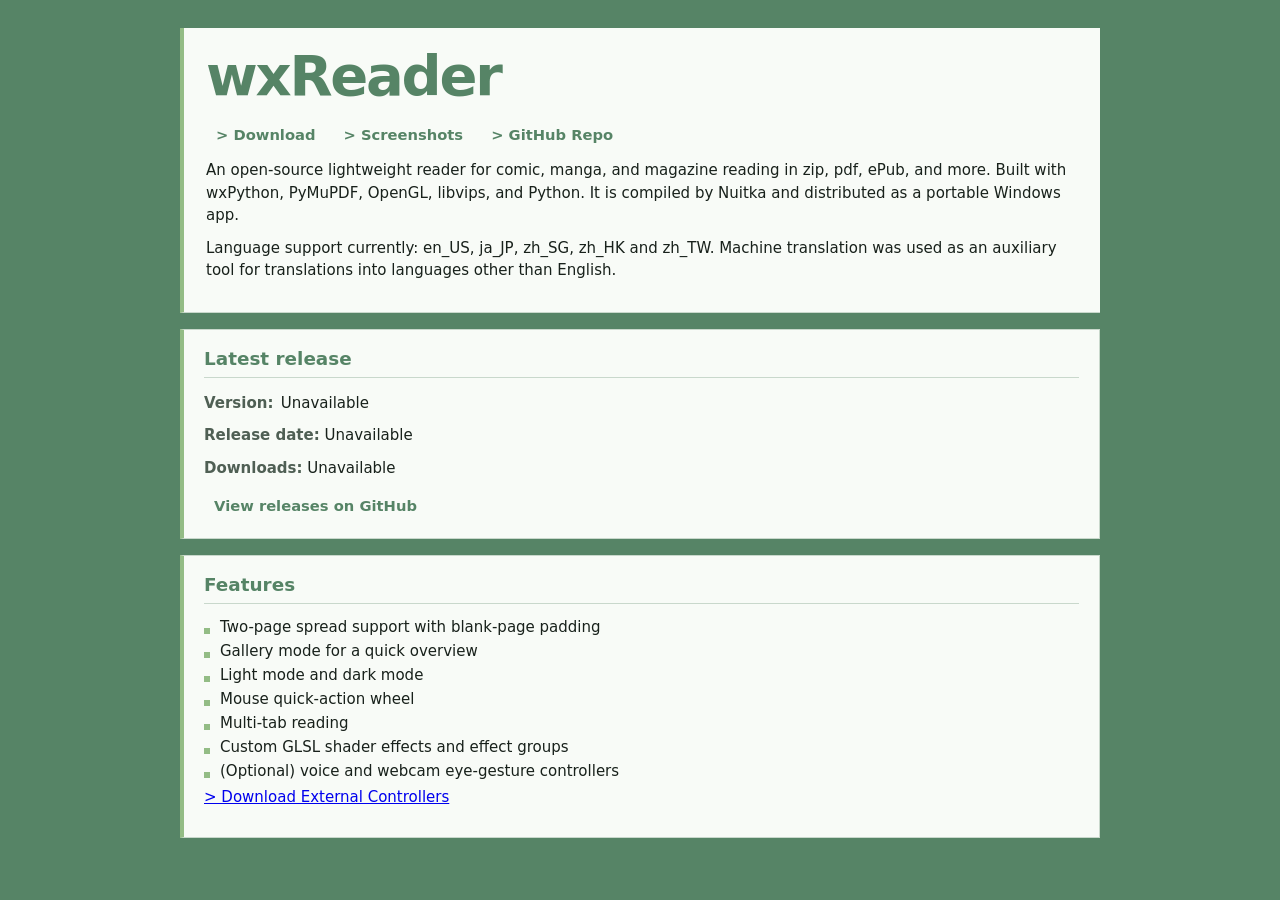
<file: docs/index.html>
<!doctype html>
<html lang="en">
<head>
  <meta charset="utf-8" />
  <meta name="viewport" content="width=device-width, initial-scale=1" />
  <title>wxReader</title>
  <link rel="stylesheet" href="style.css" />
</head>
<body>
  <main class="container">
    <header class="hero">
      <h1>wxReader</h1>
      <nav>
        <a href="index.html">> Download</a>
        <a href="screenshots.html">> Screenshots</a>
        <a href="https://github.com/puff-dayo/wxReader">> GitHub Repo</a>
      </nav>
      <p></p>
      <p>
        An open-source lightweight reader for comic, manga, and magazine reading in zip, pdf, ePub, and more.
        Built with wxPython, PyMuPDF, OpenGL, libvips, and Python.
        It is compiled by Nuitka and distributed as a portable Windows app.
      </p>
      <p>
        Language support currently: en_US, ja_JP, zh_SG, zh_HK and zh_TW.
        Machine translation was used as an auxiliary tool for translations into languages other than English.
      </p>
    </header>

    <section class="card">
      <h2>Latest release</h2>

      <p>
        <strong>Version:</strong>
        <span id="release-version">Loading...</span>
      </p>

      <p>
        <strong>Release date:</strong>
        <span id="release-date">Loading...</span>
      </p>

      <p>
        <strong>Downloads:</strong>
        <span id="release-downloads">Loading...</span>
      </p>

      <div id="download-links" class="downloads">
        Loading download links...
      </div>
    </section>

    <section class="card">
      <h2>Features</h2>
      <ul>
        <li>Two-page spread support with blank-page padding</li>
        <li>Gallery mode for a quick overview</li>
        <li>Light mode and dark mode</li>
        <li>Mouse quick-action wheel</li>
        <li>Multi-tab reading</li>
        <li>Custom GLSL shader effects and effect groups</li>
        <li>(Optional) voice and webcam eye-gesture controllers</li>
      </ul>
      <p>
        <a href="https://github.com/puff-dayo/wxReader/releases/tag/v1.3.6">> Download External Controllers</a>
      </p>
    </section>
  </main>

  <script src="app.js"></script>
</body>
</html>
</file>
<file: docs/style.css>
:root {
  color-scheme: light;

  --primary: #568466;
  --secondary: #93bc85;
  --bg: #568466;
  --surface: #f8fbf7;
  --surface-soft: #eef5ec;
  --text: #18211b;
  --muted: #4f5f54;
  --border: #c9d8cc;

  font-family: system-ui, -apple-system, BlinkMacSystemFont, "Segoe UI", sans-serif;
  background: var(--bg);
  color: var(--text);
}

body {
  margin: 0;
  font-size: 15px;
  background: var(--bg);
}

.container {
  width: min(920px, calc(100% - 32px));
  margin: 0 auto;
  padding: 28px 0;
}

header {
  background: var(--surface);
  border-left: 4px solid var(--secondary);
  border-bottom: 1px solid var(--border);
  padding: 20px 22px;
  margin-bottom: 16px;
}

.hero {
  padding-top: 20px;
}

h1 {
  font-size: clamp(2rem, 5vw, 3.5rem);
  line-height: 1;
  margin: 0 0 10px;
  letter-spacing: -0.04em;
  color: var(--primary);
}

h2 {
  font-size: 1.15rem;
  margin: 0 0 14px;
  padding-bottom: 8px;
  border-bottom: 1px solid var(--border);
  color: var(--primary);
}

p {
  line-height: 1.5;
  margin: 0 0 10px;
}

ul {
  margin: 0;
  padding-left: 20px;
}

li {
  margin: 5px 0;
}

nav {
  display: flex;
  gap: 8px;
  flex-wrap: wrap;
  margin-top: 16px;
}

nav a,
.button {
  display: inline-block;
  padding: 6px 10px 6px 10px;
  /* border: 1px solid var(--primary); */
  color: var(--primary);
  background: var(--surface);
  text-decoration: none;
  font-size: 0.92rem;
  font-weight: 600;
}

nav a:hover,
.button:hover {
  background: var(--primary);
  color: white;
}

ul {
  margin: 0;
  padding-left: 0;
  list-style: none;
}

li {
  position: relative;
  margin: 6px 0;
  padding-left: 16px;
}

li::before {
  content: "";
  position: absolute;
  left: 0;
  top: 0.65em;
  width: 6px;
  height: 6px;
  background: var(--secondary);
}

.card {
  border: 1px solid var(--border);
  border-left: 4px solid var(--secondary);
  padding: 18px 20px;
  margin: 16px 0;
  background: var(--surface);
}

.card p strong {
  display: inline-block;
  min-width: 72px;
  color: var(--muted);
}

.downloads {
  display: flex;
  gap: 8px;
  flex-wrap: wrap;
  margin-top: 12px;
}

.screenshot-section {
  background: var(--surface);
  border: 1px solid var(--border);
  border-left: 4px solid var(--secondary);
  padding: 18px 20px;
}

.gallery {
  display: grid;
  gap: 16px;
  margin: 16px 0 28px;
}

.gallery-main {
  grid-template-columns: repeat(auto-fit, minmax(320px, 1fr));
}

.gallery-features {
  grid-template-columns: 280px 1fr;
  align-items: start;
}

figure {
  margin: 0;
  border: 1px solid var(--border);
  background: var(--surface);
}

img {
  display: block;
  width: 100%;
  height: auto;
}

.gallery-main img {
  aspect-ratio: 16 / 10;
  object-fit: contain;
  background: #eef5ec;
}

.portrait-shot img {
  max-height: 420px;
  object-fit: contain;
  background: #eef5ec;
}

.wide-shot img {
  aspect-ratio: 16 / 9;
  object-fit: contain;
  background: #eef5ec;
}

figcaption {
  padding: 9px 12px;
  border-top: 1px solid var(--border);
  font-size: 0.92rem;
  color: var(--muted);
  background: var(--surface-soft);
}

@media (max-width: 760px) {
  .gallery-features {
    grid-template-columns: 1fr;
  }

  .portrait-shot img {
    max-height: none;
  }
}
</file>
